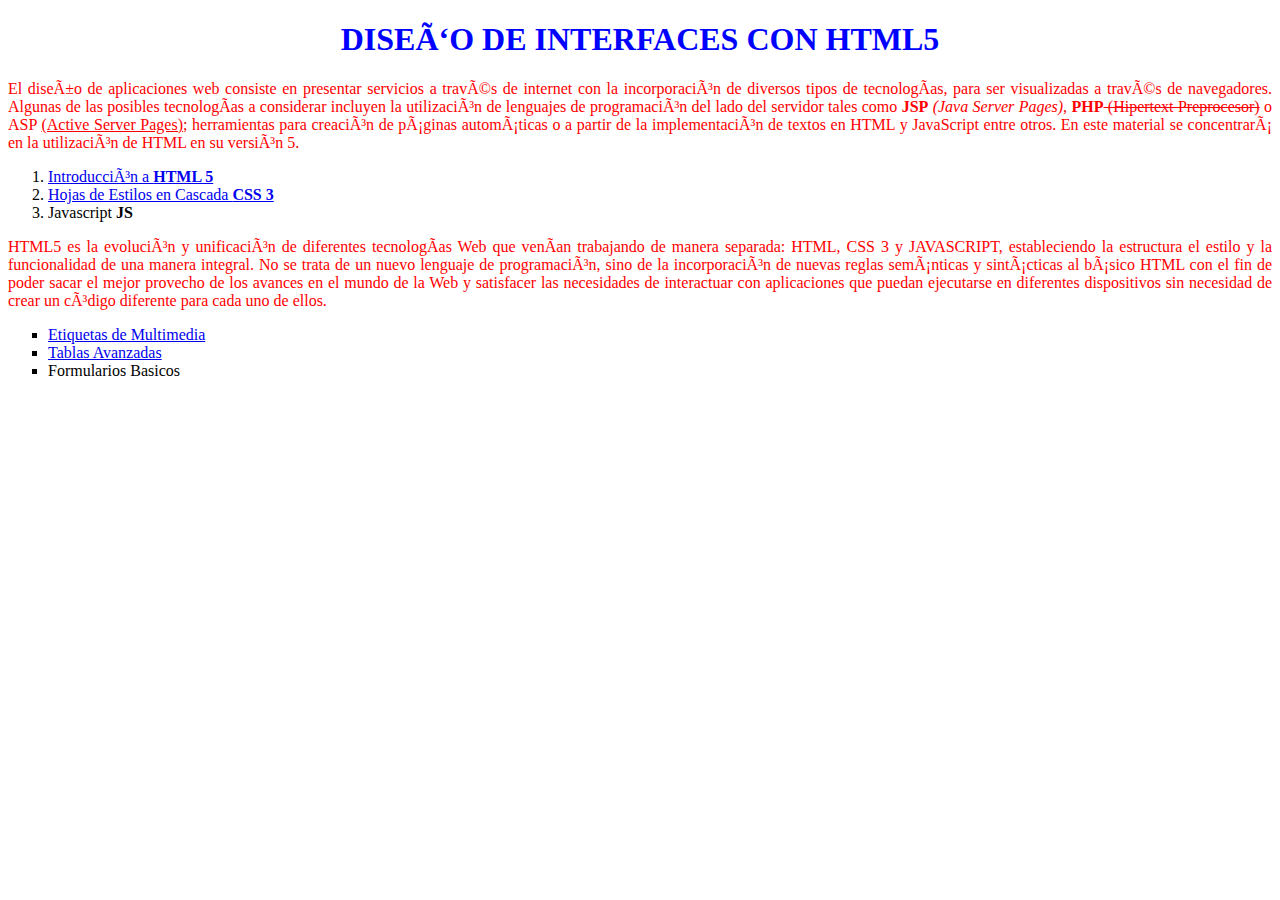
<file: index.html>
<!DOCTYPE html>
<html>
<head>
<meta charset="iso-8859-1">

<link rel="icon" type="image/png" href="img/html5.png">

<link rel="stylesheet" type="text/css" href="css/estilos.css">

<!--<script type="text/javascript" src="js/script.js"></script>--> 

<title>HTML5</title>
</head>
<body>
<h1> DISEÑO DE INTERFACES CON HTML5 </h1>

<p> El diseño de aplicaciones web consiste en presentar servicios a través de
internet con la incorporación de diversos tipos de tecnologías, para ser
visualizadas a través de navegadores. Algunas de las posibles tecnologías
a considerar incluyen la utilización de lenguajes de programación del lado
del servidor tales como <b>JSP</b> <em>(Java Server Pages)</em>, <strong>PHP</strong><del>
(Hipertext Preprocesor)</del>
o ASP <u>(Active Server Pages)</u>; herramientas para creación de páginas
automáticas o a partir de la implementación de textos en HTML y JavaScript
entre otros. En este material se concentrará en la utilización de HTML
en su versión 5.</p>

<!--Lista ordenada-->
	<ol>	
		<li><a href="https://uniwebsidad.com/libros/xhtml" target="_blank">Introducción a <strong>HTML 5</strong></a></li>
		<li><a href="contenidos/css3.html" target="_blank">Hojas de Estilos en Cascada <b>CSS 3</b></a></li>
		<li>Javascript <b>JS</b></li>
	</ol>
<!--Fin de lista ordenada-->

<p>HTML5 es la evolución y unificación de diferentes tecnologías Web que
venían trabajando de manera separada: HTML, CSS 3 y JAVASCRIPT,
estableciendo la estructura el estilo y la funcionalidad de una manera
integral. No se trata de un nuevo lenguaje de programación, sino de la
incorporación de nuevas reglas semánticas y sintácticas al básico HTML
con el fin de poder sacar el mejor provecho de los avances en el mundo
de la Web y satisfacer las necesidades de interactuar con aplicaciones que
puedan ejecutarse en diferentes dispositivos sin necesidad de crear un
código diferente para cada uno de ellos.</p>

<!--Lista No ordenada-->
	<ul>	
		<li type="square"><a href="contenidos/multimedia.html">Etiquetas de Multimedia</a></li>
		<li type="square"><a href="contenidos/tablas.html">Tablas Avanzadas</a></li>
		<li type="square">Formularios Basicos</li>
		
		
	</ul>
<!--Fin de No lista ordenada-->



</body>
</html>
</file>
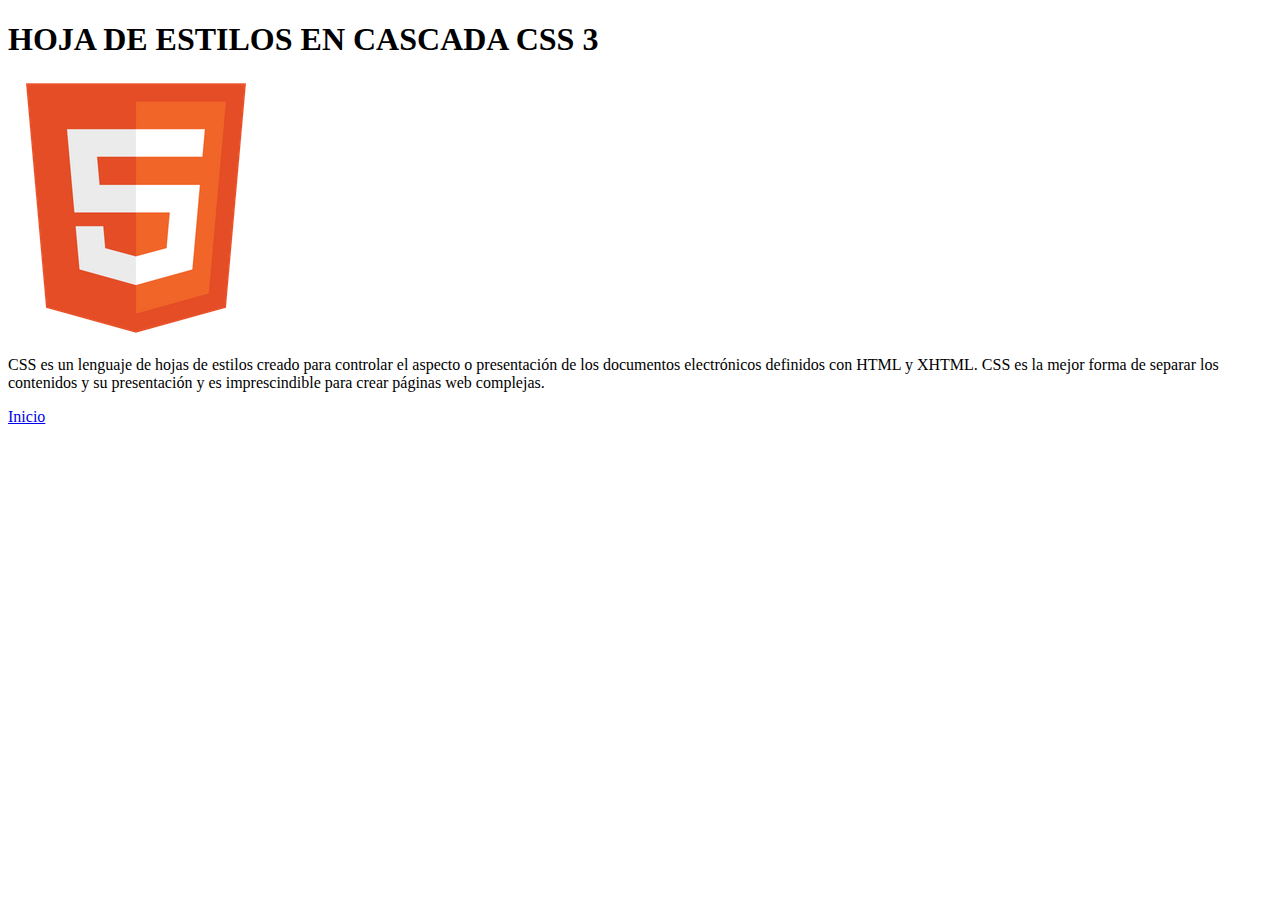
<file: contenidos/css3.html>
<!DOCTYPE html>
<html>
<head>
<meta charset="iso-8859-1">
<link rel="icon" type="image/png" href="../img/html5.png">
<title>HOJA DE ESTILOS EN CASCADA</title>
</head>
<body>
<h1> HOJA DE ESTILOS EN CASCADA CSS 3 </h1>

<img src="../img/html5.png">
<p> CSS es un lenguaje de hojas de estilos creado para controlar el aspecto o
 presentaci�n de los documentos electr�nicos definidos con HTML y XHTML. 
CSS es la mejor forma de separar los contenidos y su presentaci�n y es 
imprescindible para crear p�ginas web complejas.</p>

<a href="../index.html">Inicio</a>

</body>
</html>
</file>
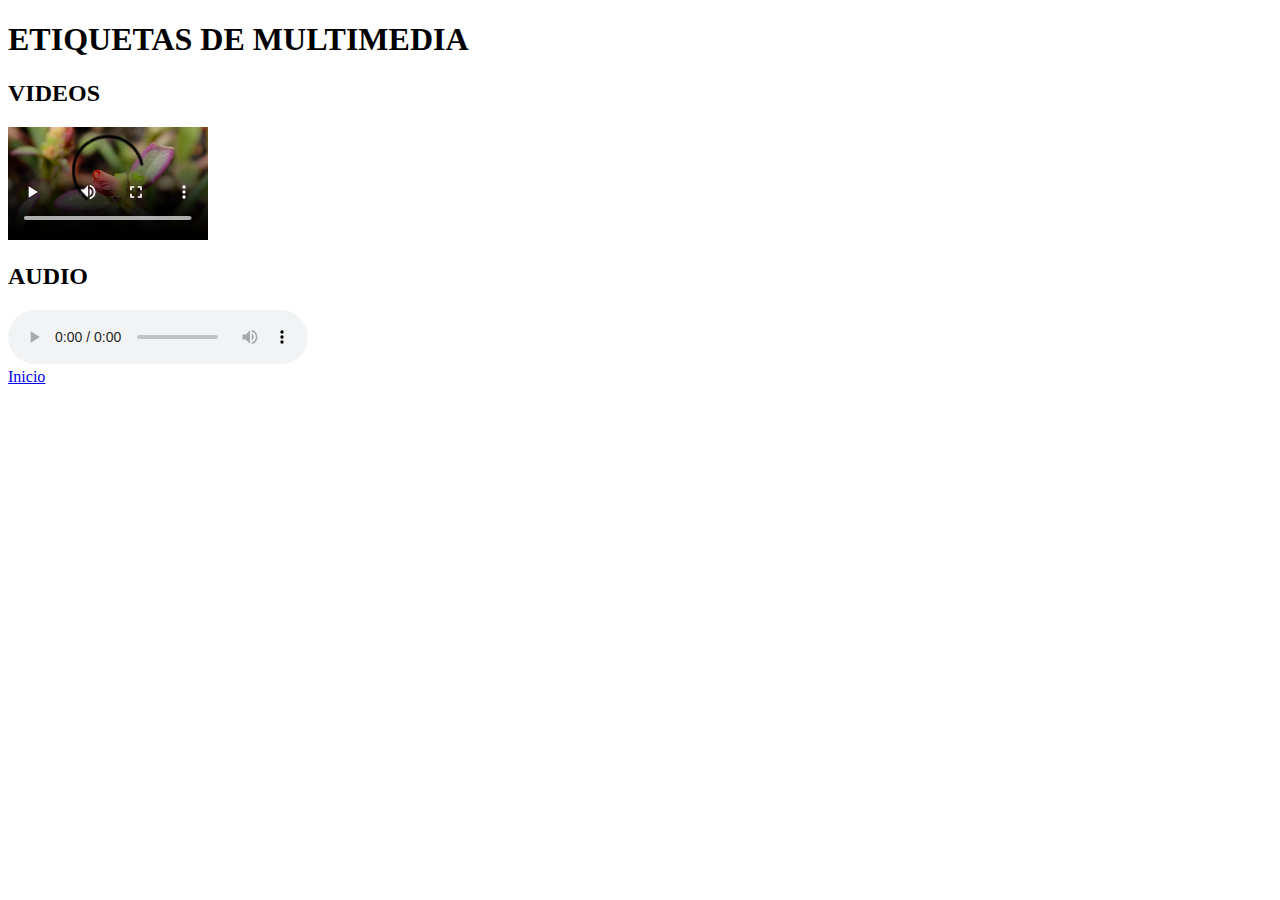
<file: contenidos/multimedia.html>
<!DOCTYPE html>
<html>
<head>
<meta charset="iso-8859-1">
<link rel="icon" type="image/png" href="../img/html5.png">
<title>Multimedia</title>
</head>
<body>
<h1> ETIQUETAS DE MULTIMEDIA  </h1>

<h2> VIDEOS</h2>

<video controls="" width="200px">

<source src="../multimedia/flower.mp4" type="video/mp4">

</video>

<h2> AUDIO </h2>

 <audio controls="" src="https://interactive-examples.mdn.mozilla.net/media/examples/t-rex-roar.mp3">
 </audio>

<br>
<a href="../index.html">Inicio</a>

</body>
</html>
</file>
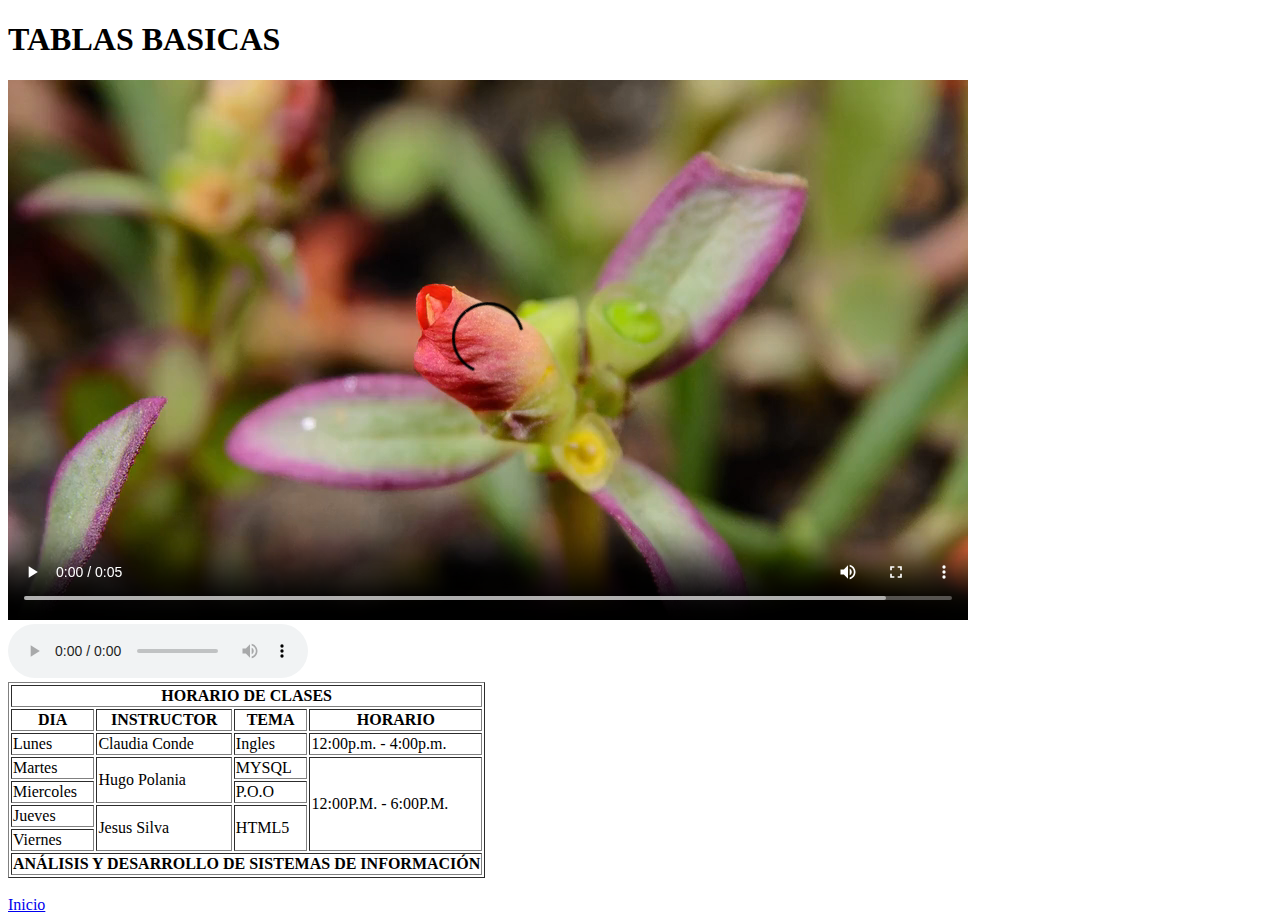
<file: contenidos/tablas.html>
<!DOCTYPE html>
<html>
<head>
<meta charset="iso-8859-1">
<link rel="icon" type="image/png" href="../img/html5.png">
<title>TABLAS EN HTML 5</title>
</head>
<body>
<h1> TABLAS BASICAS  </h1>

<video controls="" >
<source src="../multimedia/flower.mp4" type="video/mp4" autoplay="">


 </video>
<br>
<audio controls=""> </audio>

<table border="1">

<tr>
	<th colspan="4"> HORARIO DE CLASES </th>
	
</tr>

<tr>
	<th> DIA </th>
	<th> INSTRUCTOR</th>
	<th> TEMA </th>
	<th> HORARIO </th>
</tr>

<tr>
	<td>Lunes</td>
	<td>Claudia Conde</td>
	<td>Ingles</td>
	<td>12:00p.m. - 4:00p.m.</td>
</tr>

<tr>
	<td>Martes</td>
	<td rowspan="2">Hugo Polania</td>
	<td>MYSQL</td>
	<td rowspan="4">12:00P.M. - 6:00P.M.</td>
</tr>
<tr>
	<td>Miercoles</td>
	<td>P.O.O</td>
</tr>

<tr>
	<td>Jueves</td>
	<td rowspan="2">Jesus Silva</td>
	<td rowspan="2">HTML5</td>
</tr>

<tr>
	<td>Viernes</td>
</tr>
<tr>
	<th colspan="4"> AN�LISIS Y DESARROLLO DE SISTEMAS DE INFORMACI�N </th>
	
</tr>
</table>
	
<br>
<a href="../index.html">Inicio</a>

</body>
</html>
</file>
<file: css/estilos.css>
h1{
text-align: center;
color: blue;
}

p{
text-align: justify;
color:red;
}
</file>
